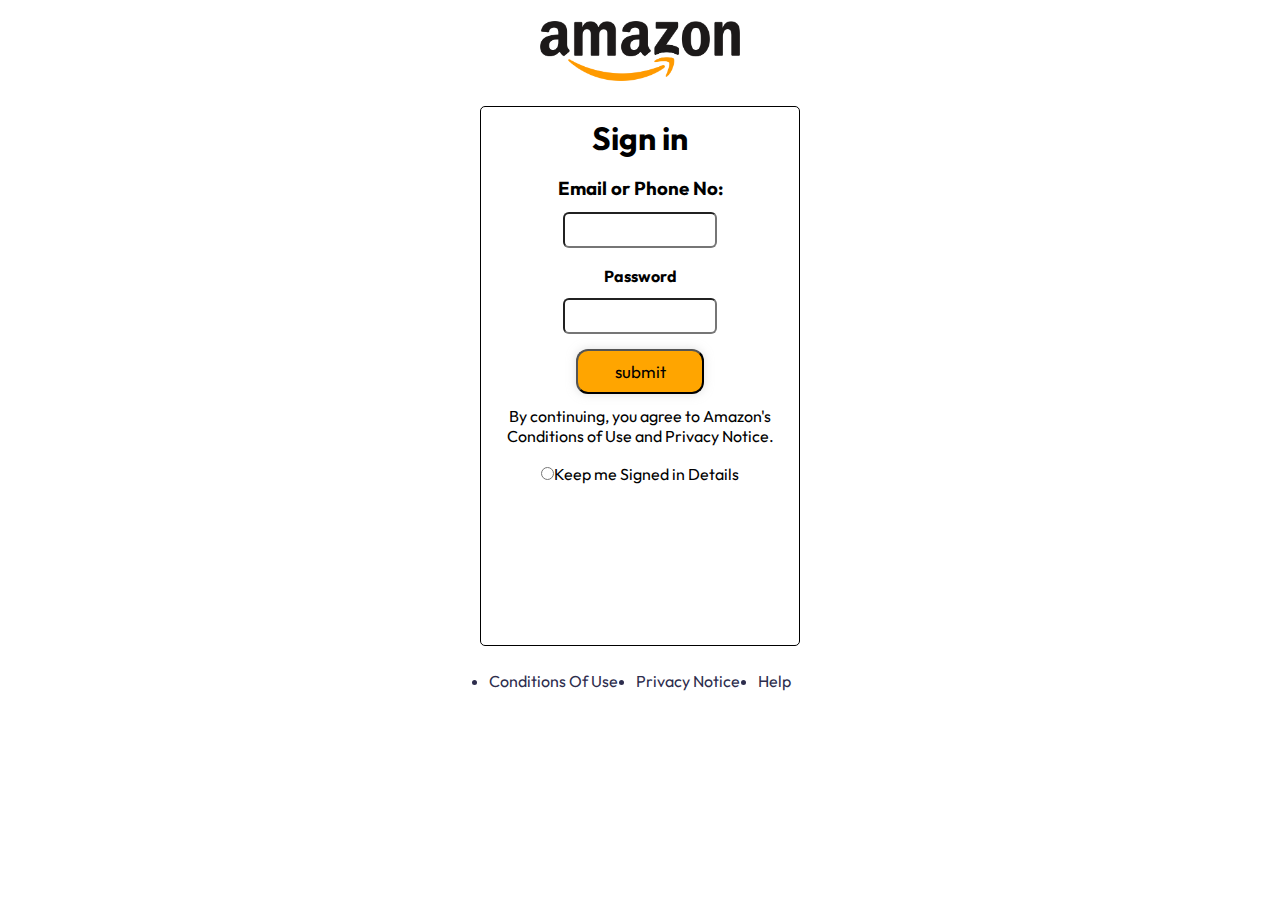
<file: login.html>
<!DOCTYPE html>
<html lang="en">
<head>
    <meta charset="UTF-8">
    <meta http-equiv="X-UA-Compatible" content="IE=edge">
    <meta name="viewport" content="width=device-width, initial-scale=1.0">
    <title>AMAZON -CLONE</title>
    <link rel="stylesheet" href="style.css">
</head>
<body class="login-body">
       <div class="logo">
       <a href="./index.html"> <img src="./img/amazon_logo_dark.png" width="200px"></a>
       </div>


       <div class="login">
        <form action="./index.html">
            <h1>Sign in</h1>
           <h3  class="details"> Email or Phone No:</h3>
          
            <input type="text" name="fname" value="">
            <h4  class="details"> Password</h4>
           
            <input type="text"  name="lname" value=""><br>
            <button class="btn">submit</button>
          </form>
     <p class="para">By continuing, you agree to Amazon's Conditions of Use and Privacy Notice.</p>

  <label class="radio-btn"> <input type="radio" name="userType" value="">Keep me Signed in Details</label>
     
</div>
    


   <ul class="list">
  <a href=""><li>conditions of use</li></a>
  <a href=""> <li>privacy notice</li></a>
  <a href=""><li>help</li></a>
   </ul>


</body>
</html>
</file>
<file: style.css>
@import url('https://fonts.googleapis.com/css2?family=Outfit:wght@100..900&display=swap');
    
*{
    margin: 0;
    padding: 0;
    box-sizing:border-box;
    font-family: Outfit;
}

body{
    background-color: #b2afaf;
}

a{
    text-decoration: none;
    color: inherit;
}

nav{
    display: flex;
    align-items: center;
    justify-content: space-between;
    background: #131921;
    padding: 10px 20px;
    color: #fff;
}
/* 
nav a img{
    margin-right: 10px;
} */

.nav-country{
    display: flex;
    align-items: end;
    margin-left: 5px;
    font-size: 13px;
    color: #c4c4c4;
    cursor: pointer;
}

.nav-country h1{
    color: #fff;
    font-size: 17px;
}

.nav-search{
    flex: 1;
    display: flex;
    align-items: center;
    background: #fff;
    color: gray;
    max-width: 1150px;
    border-radius: 4px;
    margin-left: 15px;
}

.nav-search-gategory{
    display: flex;
    align-items: center;
    padding: 10px 20px;
    gap: 5px;
    background: #e5e5e5;
    border-radius: 4px 0 0 4px;
}

.nav-search-input{
    border: none;
    outline: none;
    padding-left: 20px;
    width: 100%;
}

.nav-search-icon{
    max-width: 41px;
    padding: 8px;
    background: #ffd64f;
    border-radius: 0 4px 4px 0;
}

.nav-language{
    display: flex;
    align-items: center;
    gap: 2px;
    font-weight: 600;
    margin-left: 15px;
}

.nav-text{
    margin-left: 15px;
}

.nav-text p{
    font-size: 10px;
}

.nav-text h1{
    font-size: 19px;
}

.nav-cart{
    display: flex;
    align-items: center;
    margin: 0px 15px;
}


.nav-bottom{
    display: flex;
    align-items: center;
    gap: 20px;
    padding: 15px 20px;
    background: #232f3e;
    color: #fff;
    font-size: 15px;
}

.nav-bottom div{
    display: flex;
    align-items: center;
    gap: 5px;
    font-weight: 600;
}

.nav-bottom p{
   font-size: 17px;
   margin: 6px;
}

.header-slider ul{
    display: flex;
    overflow-y: hidden;
}

.header-img{
    width: 100%;
    mask-image: linear-gradient(to bottom, #000000 50%, transparent 100%);
}

.header-slider a{
    position: absolute;
    top: 20%;
    z-index: 1;
    padding: 5vh 1vw;
    background: #ffffff7b;
    text-decoration: none;
    font-weight: 600;
    font-size: 18px;
    cursor: pointer;
}

.control_next{
    right: 0;
}

.box-row{
    display: flex;
    flex-wrap: wrap;
    row-gap: 20px;
    justify-content: space-between;
    margin: 20px  50px;
}

.box-col{
    display: flex;
    flex-direction: column;
    gap: 10px;
    padding: 15px 20px;
    background: #fff;
    max-width: 24%;
    min-height: 200px;
    z-index: 1;
}

.box-col h3{
    color: #000000;
}

.box-col  a{
    font-size: 13px;
    color: #009999;
    font-weight: 500;
}

.header-box{
    margin-top: -20vw;
}

.products-slider{
    background: #fff;
    margin: 0px  30px;
    padding: 20px;
    margin-bottom: 15px;
}

.products-slider .products{
    display: flex;
    overflow-x: auto;
    gap: 20px;
    margin: 10px;
}

.products-slider .products img{
    max-width: 200px;
    max-height: 200;
}

.products-slider .products::-webkit-scrollbar{
    display: none;
}

.products-slider-with-prize{
    background: #fff;
    margin: 0 30px;
    padding: 20px;
    margin-bottom: 15px;
}

.products-slider-with-prize .products{
    display: flex;
    overflow-x: auto;
    gap: 10px;
    margin-top: 10px;

}
.products-slider-with-prize .products::-webkit-scrollbar{
    display: none;
}

.product-card{
    display: flex;
    flex-direction: column;
    justify-content: end;
    min-width: 210px;
    background: #fbfbfb;
}

.product-card img{
    width: 110px;
    margin: 0 50px;
}

.product-offer p{
    background: #be0b3b;
    color: #e5e5e5;
    display: inline-block;
    padding: 2px 5px;
    border-radius: 2px;
    margin: 8px 0;
    font-size: 13px;

}

.product-offer span{
    color: #be0b3b;
    font-weight: 500;
    font-size: 12px;
}

.product-prize{
    color: gray;
    font-size: 13px;
}

.product-card h4{
    color: #525252;
    font-size: 15px;
    font-weight: 400;
}

  footer{
    display: flex;
    justify-content: space-between;
    align-items: center;
    color: #fff;
    background: #131921;
    padding: 20px 60px;
}



/* login.html css */
.logo{
    text-align: center;
    padding: 21px 26px;
}

.login{
    /* background: red; */
    border-radius: 5px;
    border: 1px solid black;
    max-width: 25vw;
    /* background: red; */
    min-height: 60vh;
    text-align: center;
}

.login h1{
    margin-top: 11px;
    margin-bottom: 12px;
    font-size: 2rem;
}

form input{
    width: 12vw;
    padding: 8px;
    border-radius: 6px;
    /* box-shadow: 0 0 10px rgba(0, 0, 255, 0.5); /* Blue box shadow */
} 

form input:hover{
    box-shadow: 0 0 10px rgba(0, 0, 255, 0.5);
}
.details{
    margin-bottom: 12px;
    margin-top: 18px;
}

.btn{
    margin-top: 15px;
    padding: 10px;
    width: 10vw;
    background: orange;
    border-radius: 12px;
    font-size: 17px;
    box-shadow: 0 0 10px rgba(192, 192, 192, 0.5); /* Silver box shadow */
    }

    .login-body{
        justify-content: center;
    display: grid;
    background: white;
    }

    .para{
       margin-top: 12px;
       margin-bottom: 18px;
    }

    /* .radio-btn{
        margin-left: -80px;
    } */

   
    .list{
        display: flex;
        justify-content: space-around;
        margin-top: 25px;
    }

       
    .list a li{
        text-decoration: none;
        text-transform: capitalize;
        color:  rgb(45, 45, 77);
    }
/*  */
   
    
.nav-language {
    /* position: relative;
    display: inline-block; */
    cursor: pointer;
    margin-left: 20px; /* Adjust as needed */
}

.nav-language .dropdown-content {
    display: none;
    position: absolute;
    top: 5%;
    background-color: #f9f9f9;
    min-width: 160px;
    box-shadow: 0px 8px 16px 0px rgba(0,0,0,0.2);
    z-index: 1;
}

.nav-language .dropdown-content a {
    color: black;
    padding: 12px 16px;
    text-decoration: none;
    display: block;
}

.nav-language .dropdown-content a:hover {
    background-color: #f1f1f1;
}

.nav-language:hover .dropdown-content {
    display: block;
}

/* .nav-language .dropdown-icon {
    margin-left: 5px; /* Adjust as needed */


    /* Modal styles */
.modal {
    display: none; /* Hidden by default */
    position: fixed;
    z-index: 1; /* Sit on top */
    left: 0;
    top: 0;
    width: 100%;
    height: 100%;
    overflow: auto; /* Enable scroll if needed */
    background-color: rgb(0,0,0); /* Fallback color */
    background-color: rgba(0,0,0,0.4); /* Black w/ opacity */
}

.modal-content {
    background-color: #fefefe;
    margin: 15% auto; /* 15% from the top and centered */
    padding: 20px;
    border: 1px solid #888;
    width: 80%; /* Could be more or less, depending on screen size */
    max-width: 500px;
    text-align: center;
}

.modal-content h2 {
    margin-bottom: 15px;
}

.modal-content p {
    margin-bottom: 10px;
}

.modal-content button {
    padding: 10px 20px;
    background-color: #ff9900;
    border: none;
    color: white;
    cursor: pointer;
}

.modal-content button:hover {
    background-color: #e68a00;
}
</file>
